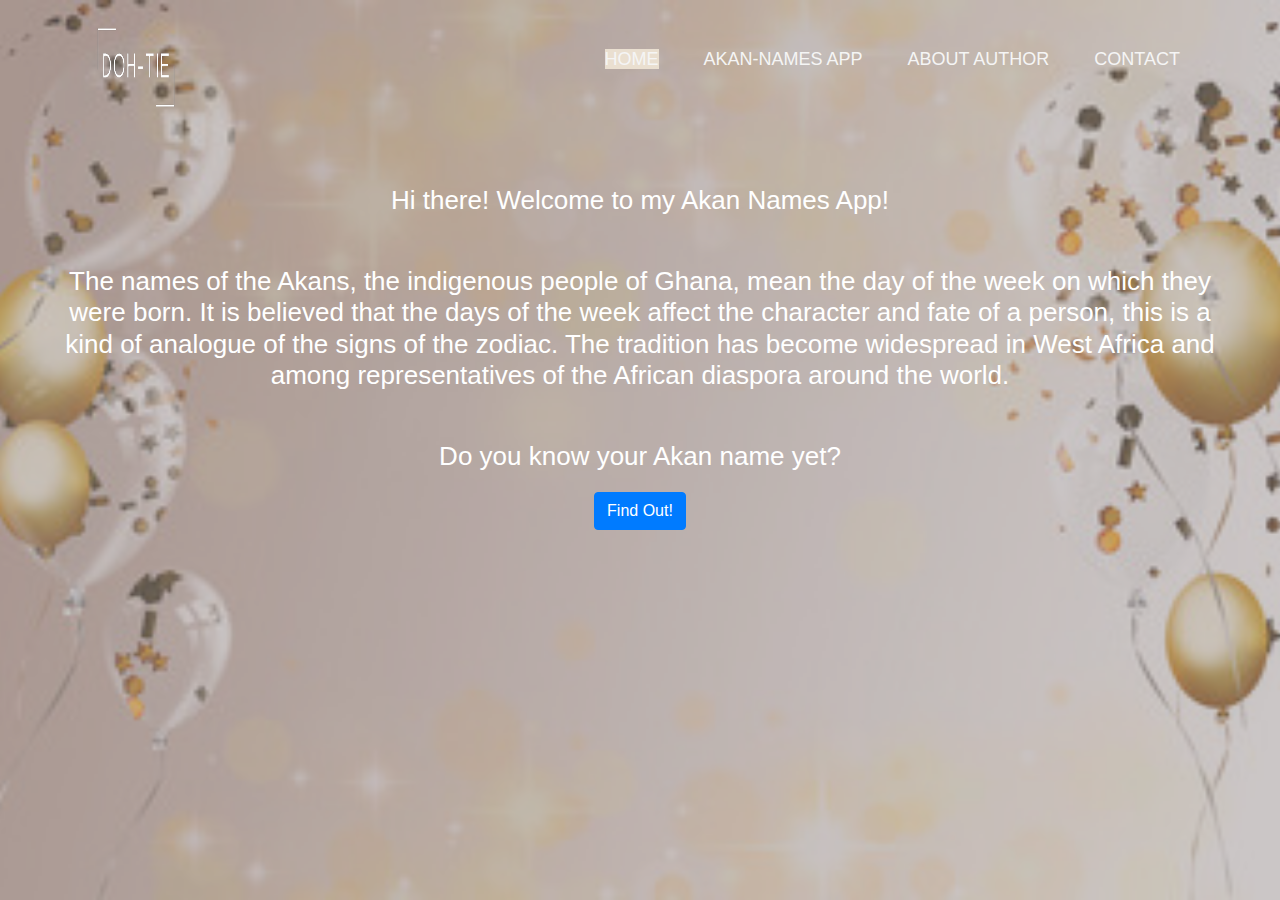
<file: index.html>
<!--index page-->
<!DOCTYPE html>
<html>
    <head>
        <link rel="stylesheet" href="https://stackpath.bootstrapcdn.com/bootstrap/4.3.1/css/bootstrap.min.css" integrity="sha384-ggOyR0iXCbMQv3Xipma34MD+dH/1fQ784/j6cY/iJTQUOhcWr7x9JvoRxT2MZw1T" crossorigin="anonymous">
        <link href="style.css" rel="stylesheet">
        <title>Akan-Names</title>
        <meta charset="UTF-8">
        <meta name="viewport" content="width=device-width,initial-scale=1">
    </head>
    <body>
        <div class="cont">
            <!-- Top navigation bar -->
            <div class="navbar">
                <img src="images/logo.png" class="logo"> 
                <nav>
                    <ul>
                        <li><a class="active" href="index.html">Home</a></li>
                        <li><a href="birthday.html">Akan-Names App</a></li>
                        <li><a href="aboutme.html">About Author</a></li>
                        <li><a href="contact.html">Contact</a></li>
                    </ul>
                </nav>
            </div>
            <div class="content">
                <h2>Hi there!<strong> Welcome to my Akan Names App!</strong> 
                <h2>The names of the Akans, the indigenous people of Ghana, mean the day of the week on which they were born. It is believed that the days of the week affect the character and fate of a person, this is a kind of analogue of the signs of the zodiac. The tradition has become widespread in West Africa and among representatives of the African diaspora around the world. </h2>
                <h2>Do you know your Akan name yet?</h2>
                <a href="birthday.html" class="btn btn-primary">Find Out!</a>
            </div>  
        </div>
    </body>
</html>
</file>
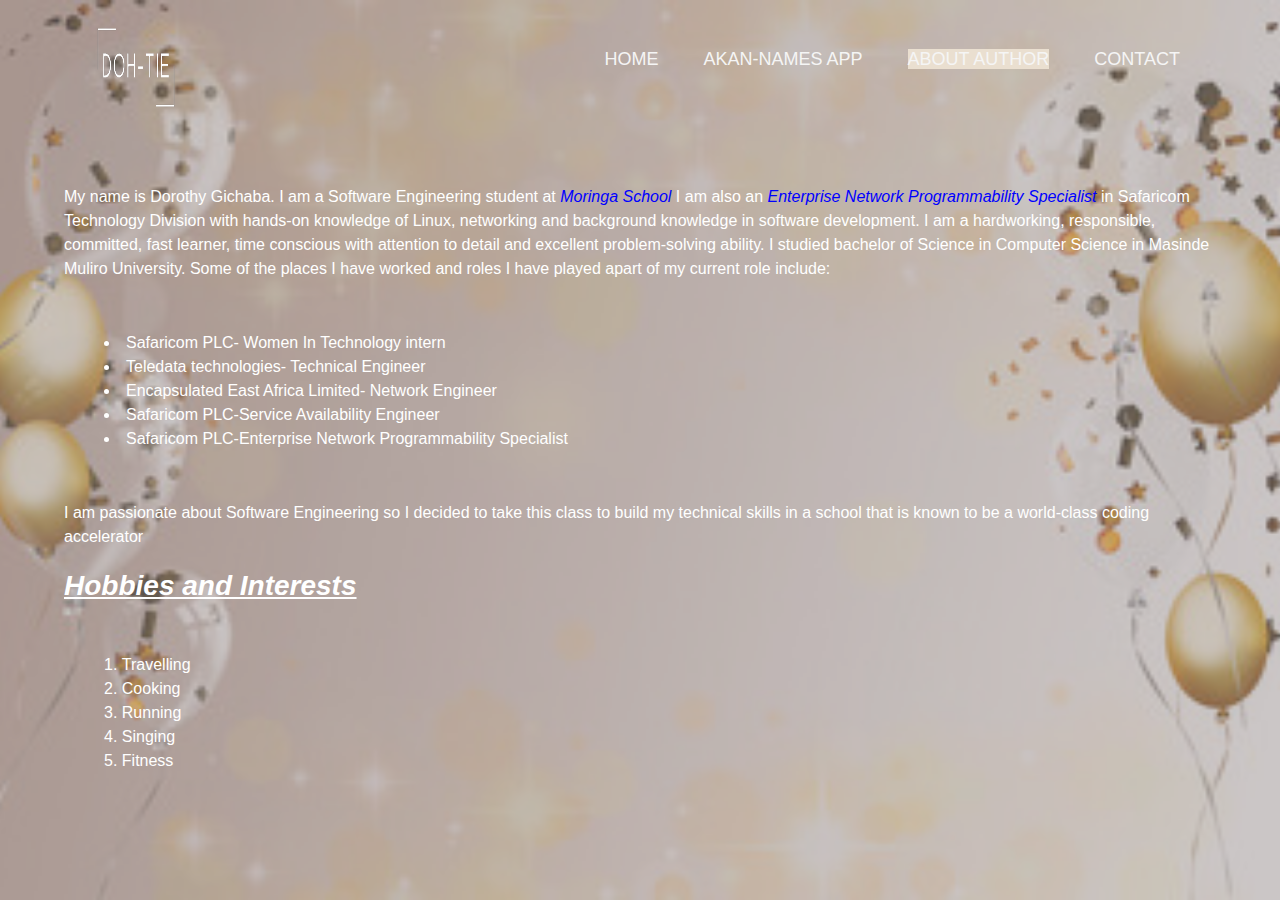
<file: aboutme.html>
<!-- about me page-->
<!DOCTYPE html>
<html>
    <head>
        <link rel="stylesheet" href="https://stackpath.bootstrapcdn.com/bootstrap/4.3.1/css/bootstrap.min.css" integrity="sha384-ggOyR0iXCbMQv3Xipma34MD+dH/1fQ784/j6cY/iJTQUOhcWr7x9JvoRxT2MZw1T" crossorigin="anonymous">
        <link href="style.css" rel="stylesheet">
        <title>Akan-Names</title>
        <meta charset="UTF-8">
        <meta name="viewport" content="width=device-width,initial-scale=1">
    </head>
    <body>
        <div class="cont">
            <!-- Top navigation bar -->
            <div class="navbar">
                <img src="images/logo.png" class="logo"> 
                <nav>
                    <ul>
                        <li><a  href="index.html">Home</a></li>
                        <li><a href="birthday.html">Akan-Names App</a></li>
                        <li><a class="active" href="aboutme.html">About Author</a></li>
                        <li><a href="contact.html">Contact</a></li>
                    </ul>
                </nav>
            </div>
            <div class="content">
                <p> My name is Dorothy Gichaba. I am a Software Engineering student at <span class="important"><em>Moringa School</span></em> I am also an <span class="important"><em>Enterprise Network Programmability Specialist </span></em>in Safaricom Technology Division with hands-on knowledge of Linux, networking and background knowledge in software development. I am a hardworking, responsible, committed, fast learner, time conscious with attention to detail and excellent problem-solving ability. I studied bachelor of Science in Computer Science
                    in Masinde Muliro University. Some of the places I have worked and roles I have played apart of my current role include:
                <ul>
                    <li>Safaricom PLC- Women In Technology intern</li>
                    <li>Teledata technologies- Technical Engineer</li>
                    <li>Encapsulated East Africa Limited- Network Engineer</li>
                    <li>Safaricom PLC-Service Availability Engineer</li>
                    <li>Safaricom PLC-Enterprise Network Programmability Specialist</li>
                </ul>
                </p>
                <p>I am passionate about Software Engineering so I decided to take this class to build my technical skills in a school that is known to be a world-class coding accelerator </p>
                <h3><strong><em><u>Hobbies and Interests</em></strong></h3></u>
                <ol>
                    <li>Travelling</li>
                    <li>Cooking</li>
                    <li>Running</li>
                    <li>Singing</li>
                    <li>Fitness</li>
                </ol>
            </div>
        </div>
    </body>
</html>
</file>
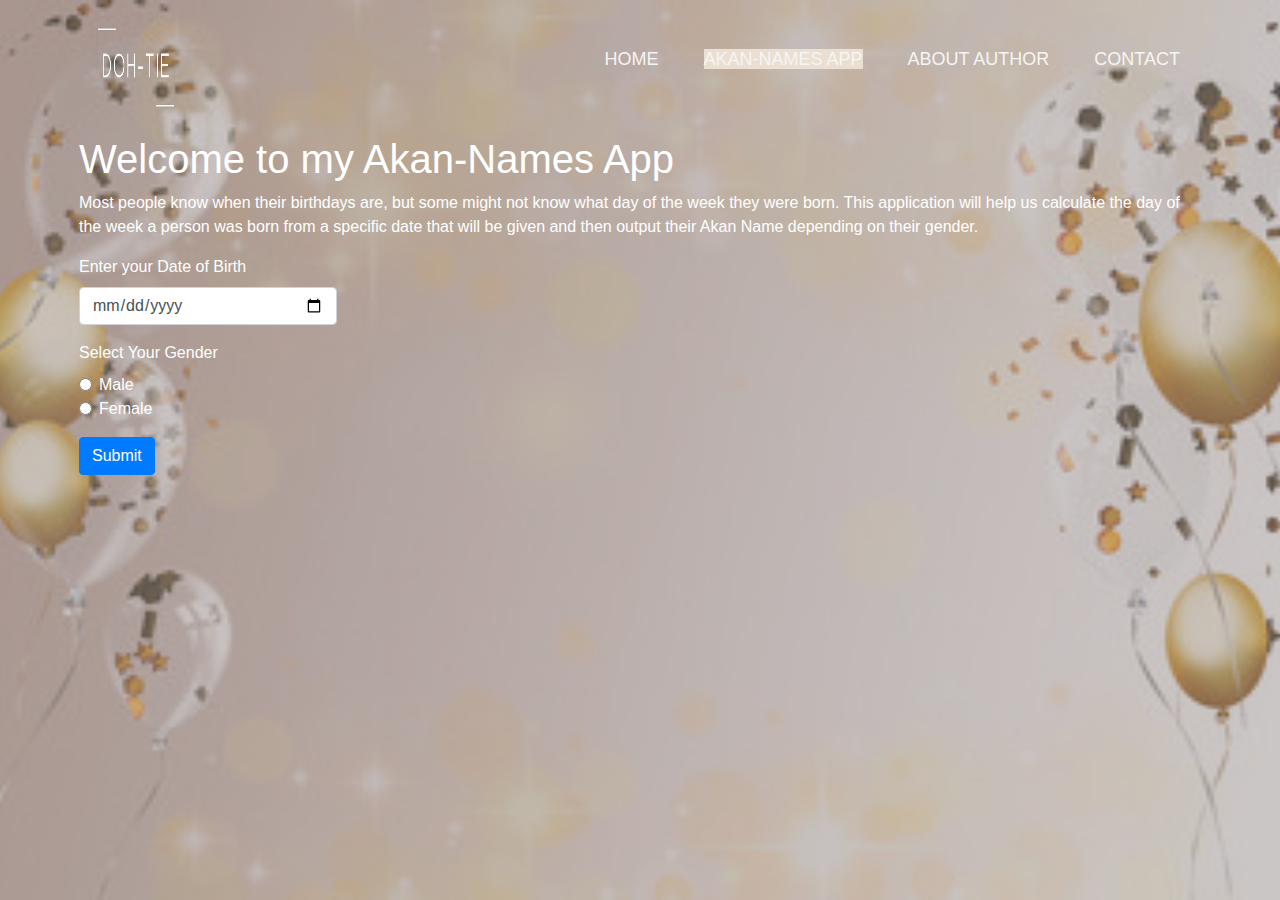
<file: birthday.html>
<!--Project App page-->
<!DOCTYPE html>
<html>
    <head>
        <link href="style.css" rel="stylesheet">
        <link rel="stylesheet" href="https://stackpath.bootstrapcdn.com/bootstrap/4.3.1/css/bootstrap.min.css" integrity="sha384-ggOyR0iXCbMQv3Xipma34MD+dH/1fQ784/j6cY/iJTQUOhcWr7x9JvoRxT2MZw1T" crossorigin="anonymous">
        <title>Akan-Names</title>
        <meta charset="UTF-8">
        <meta name="viewport" content="width=device-width,initial-scale=1">
    </head>
        <body>

            <div class="cont">
                <!-- Top navigation bar -->
                <div class="navbar">
                    <img src="images/logo.png" class="logo"> 
                    <nav>
                        <ul>
                            <li><a href="index.html">Home</a></li>
                            <li><a class="active" href="birthday.html">Akan-Names App</a></li>
                            <li><a href="aboutme.html">About Author</a></li>
                            <li><a href="contact.html">Contact</a></li>
                        </ul>
                    </nav>
                </div>
                <div class="col-12">
                <h1>Welcome to my Akan-Names App</h1>
                    <p>Most people know when their birthdays are, but some might not know what day of the week they were born. This application will help us calculate the day of the week a person was born from a specific date that will be given and then output their Akan Name depending on their gender.</p>
                </div> 
                        <form id="form1">
                            <div class="form-group">
                                <div class="col-3">
                                    <label for="birthday">Enter your Date of Birth</label>
                                    <input class="form-control" type="date" id="birthday" name="birthday" required>
                                </div>
                            </div>
                            <div class="form-group">
                                <div class="col-3">
                                    <label>Select Your Gender</label>
                                    <div class="form-check">
                                        <input class="form-check-input" type="radio" value="male" name="gender" id="male">
                                        <label class="form-check-label" for="male">
                                        Male
                                        </label>
                                    </div>
                                    <div class="form-check">
                                        
                                        <input class="form-check-input" type="radio" value="female" name="gender" id="female">
                                        <label class="form-check-label" for="female">
                                        Female
                                        </label>
                                    </div>
                                </div>
                            </div>   
                        </form>
                            <div class="form-group">
                                <div class="col-3">
                                    <button class="btn btn-primary" type="submit" onclick="myFunc()">Submit</button>
                                </div>
                            </div>


                                <p id="error"></p>
                                <p id="response"></p>
                           
            </div>
        </body>
    <script src="js/jquery.js"></script>
    <script src="js/form.js"></script>
</html>
</file>
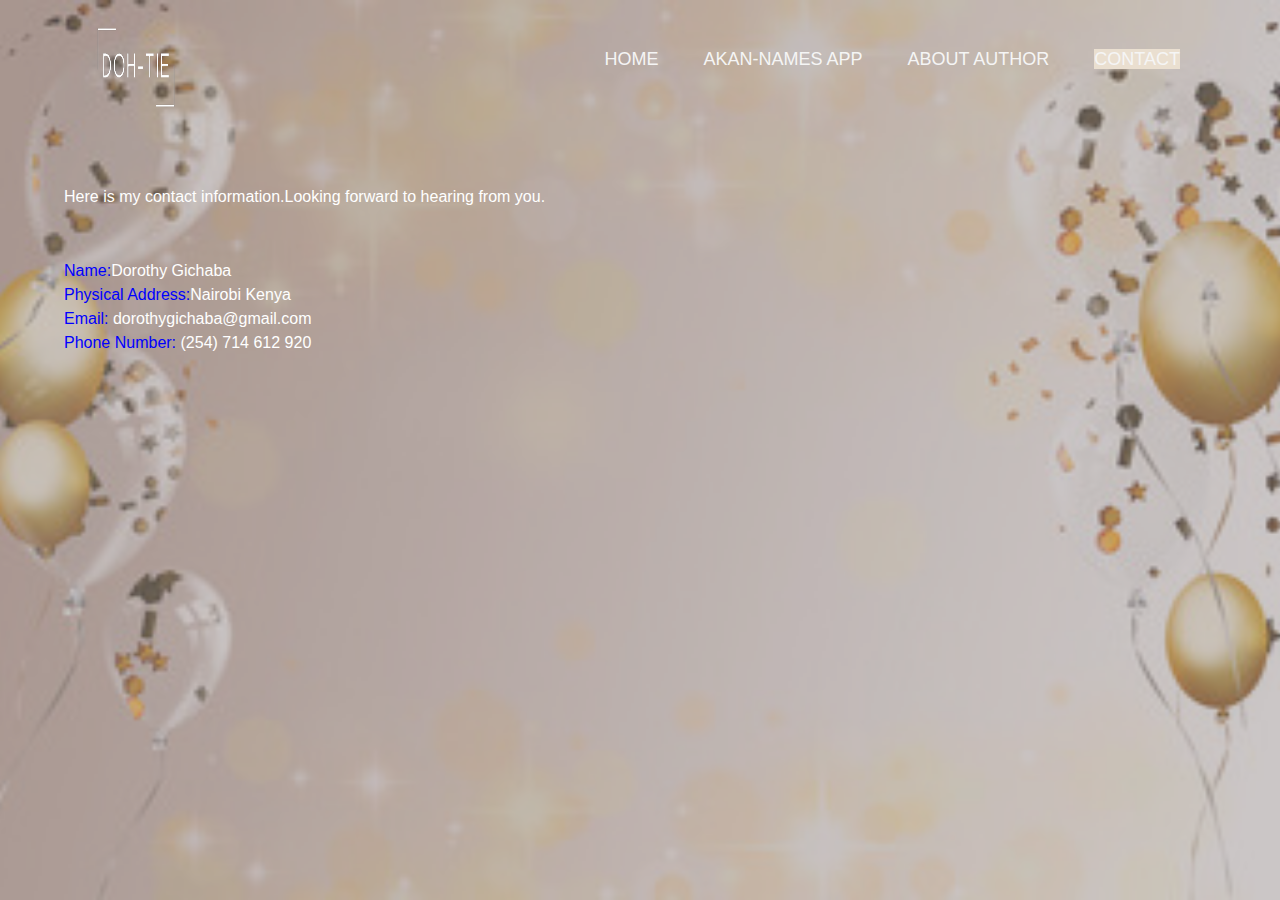
<file: contact.html>
<!-- Contact page-->
<!DOCTYPE html>
<html>
    <head>
        <link rel="stylesheet" href="https://stackpath.bootstrapcdn.com/bootstrap/4.3.1/css/bootstrap.min.css" integrity="sha384-ggOyR0iXCbMQv3Xipma34MD+dH/1fQ784/j6cY/iJTQUOhcWr7x9JvoRxT2MZw1T" crossorigin="anonymous">
        <link href="style.css" rel="stylesheet">
        <title>Akan-Names</title>
        <meta charset="UTF-8">
        <meta name="viewport" content="width=device-width,initial-scale=1">
    </head>
    <body>
        <div class="cont">
        <!-- Top navigation bar -->
            <div class="navbar">
                <img src="images/logo.png" class="logo"> 
                <nav>
                    <ul>
                        <li><a href="index.html">Home</a></li>
                        <li><a href="birthday.html">Akan-Names App</a></li>
                        <li><a href="aboutme.html">About Author</a></li>
                        <li><a class="active" href="contact.html">Contact</a></li>
                    </ul>
                </nav>
            </div>
            <div class="content">
                <p>Here is my contact information.Looking forward to hearing from you.</p>
                <p><span class="important">Name:</span>Dorothy Gichaba<br> 
                    <span class="important">Physical Address:</span>Nairobi Kenya<br>
                    <span class="important">Email:</span> dorothygichaba@gmail.com<br>
                    <span class="important">Phone Number:</span> (254) 714 612 920<br>
                </p>   
            </div>
        </div>
    </body>
</html>
</file>
<file: style.css>
.cont{
  width: 100%;
  background-image:url(images/bg-image.jpg); 
  background-position: center;
  background-size: cover;
  padding-left: 5%;
  padding-right: 5%;
  box-sizing: border-box;
  box-shadow: 0px 0px 0px 4000px rgba(152, 142, 142, 0.5) inset;
  position: absolute;
  min-height: 100%;
  color: white;
}
html{
  scroll-behavior: smooth;
}
.button{
text-decoration:none;
text-align:center;
color: whitesmoke;
align-content:center
}
.button, a:hover{
  background: rgb(173, 166, 166);
  font-size: large;
  transition: .5s;
}

.navbar{
  width:100%;
  height: 15vh;
  margin: auto;
  display: flex;
  align-items: right;
  font-size: large;
  color: rgb(45, 51, 51);
  text-align: right;
}
.logo {
  width:10%;
  height: 80%;
  cursor: pointer;
}
nav ul li{
  display: inline-block;
  list-style:none;
  margin: 0px 20px;
}
nav ul li a{
  text-decoration: none;
  text-align: right;
  text-transform: uppercase;
  color: whitesmoke

}
.active, a:hover{
  background: rgb(234, 223, 208);
  transition: .5s;
}
.content h1{ 
  font-size: 40px;
  font-weight: 100;
  margin-top: 50px;
  margin-bottom: 20px;
  text-align:left;
  color: white;
}
.content{
  text-align: center;
}
.content h2{
  font-size: 26px;
  font-weight: 90;
  font-family:sans-serif;
  margin-top: 50px;
  margin-bottom: 20px;
  text-align: center;
  color: white;
}
.content h3{
  text-align: left;
}
.content p{
  margin-top: 50px;
  margin-bottom: 20px;
  text-align: left;
  color: white;
  width: fit-content;     
}
.content ol{
  margin-top: 50px;
  margin-bottom: 20px;
  align-content: center;
  text-align: left;
  list-style-position: inside;
  color: white
}
.content ul{
  margin-top: 50px;
  margin-bottom: 20px;
  align-content: center;
  text-align: left;
  list-style-position: inside;
  color: white
}
.content a{
  text-align: left;
  
}
.important{
  color: blue;
}
#error{
  color: red;
}
#response{
  color: green;
  font-weight: bolder;
}
</file>
